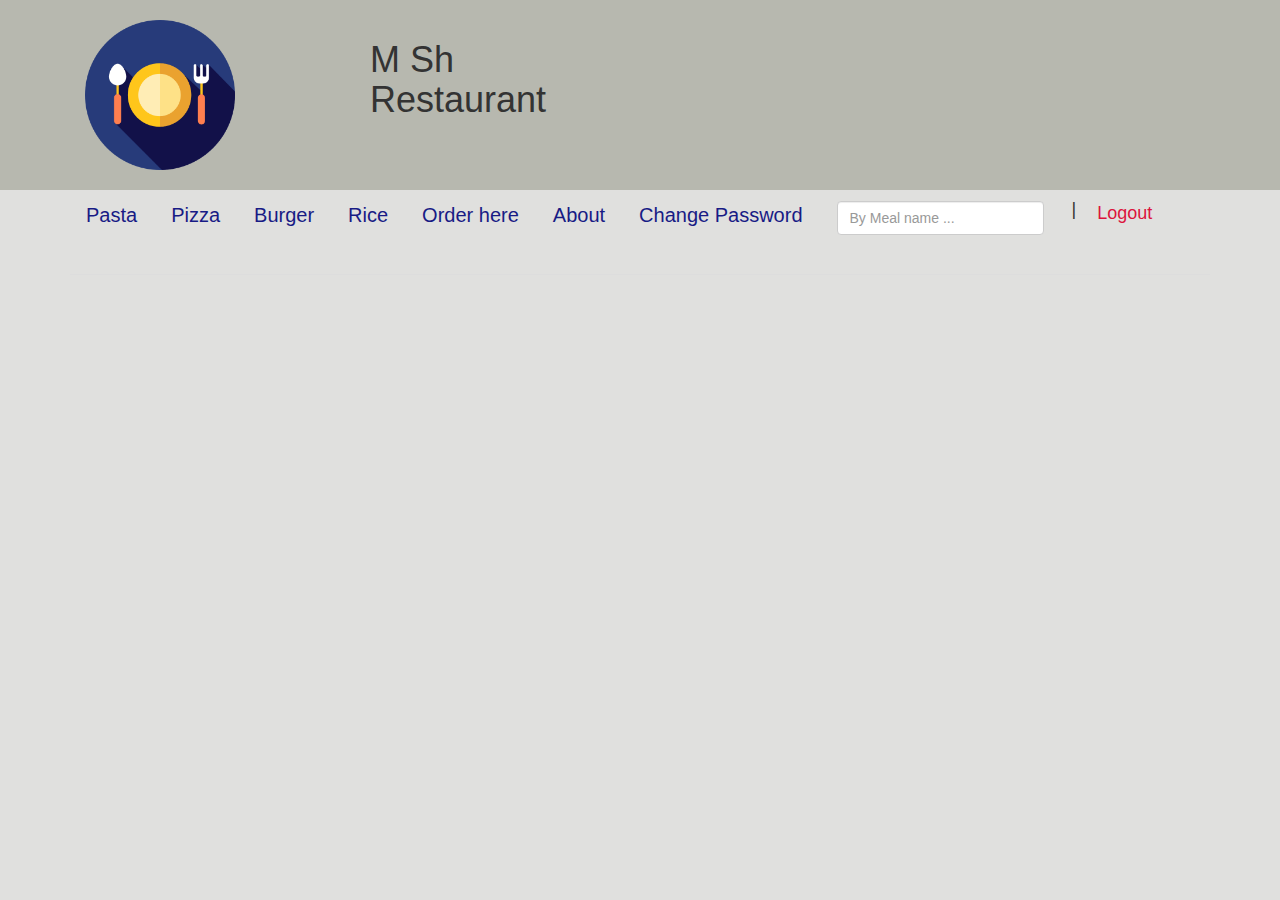
<file: malshetwi_Project2_SDA.LMS/index.html>
﻿<!DOCTYPE html>
<html>

<head>
    <!-->
    <meta charset="utf-8">
    <meta name="viewport" content="width=device-width, initial-scale=1">
    <link rel="stylesheet"href="https://maxcdn.bootstrapcdn.com/bootstrap/3.3.7/css/bootstrap.min.css" /> 
    <script src="https://ajax.googleapis.com/ajax/libs/jquery/3.2.1/jquery.min.js"></script>
    <script src="https://maxcdn.bootstrapcdn.com/bootstrap/3.3.7/js/bootstrap.min.js"></script>
     <!--JS's-->
    <script src="Assets/JS_Files/JS_login.js"></script><!--loginJS-->
    <script src="Assets/JS_Files/Search.js"></script><!--SearchJS-->
    <script src="Assets/JS_Files/store.js"></script><!--CARTJS-->
    <!-->

    <link rel="stylesheet" href="Assets/CSS.css"/> 
    <title>M Sh Restaurant</title>
    <link href="Assets/Images/icon-restaurant.png" rel="shortcut icon"/>
    
    
    <!--ToCartBtnCss-->
    <style>
    
#myBtn {
   position: fixed;
  bottom: 20px;
  right: 40px;
  z-index: 99;
  font-size: 18px;
  border: none;
  outline: none;
  background-color:#092442;
  color:#b7b8af;
  cursor: pointer;
  padding: 15px;
  border-radius: 4px;
  width:62px
}

#myBtn:hover {
  background-color: #194372;
}
</style>
</head>
<body style="background-color:#e0e0de;">
<div class="row" style="background-color:#b7b8af">
<div class="container"><br>
<div class="col-lg-3 col-md-4 col-sm-6 col-xs-12"><img  class="CurveBorders" alt="logo" height="150" width="150" src="Assets/Images/icon-restaurant.png"/></div>
<div class="col-lg-3 col-md-4 col-sm-6 col-xs-12"><h1>M Sh Restaurant</h1></div></div><br></div>

<div class="container"><!--BodyContainer-->
<ul class="nav nav-tabs">
<li><a class="navtext" href="#Pasta" data-toggle="tab" >Pasta</a></li>
<li><a class="navtext" href="#Pizza" data-toggle="tab">Pizza</a></li>
<li><a class="navtext" href="#Burger" data-toggle="tab">Burger</a></li>
<li><a class="navtext" href="#Rice" data-toggle="tab">Rice</a></li>
<li><a class="navtext" href="#OrderHere" data-toggle="tab">Order here</a></li>
<li><a class="navtext" href="#about" data-toggle="tab">About</a></li>
<li><a class="navtext" href="#ChangePass" data-toggle="tab">Change Password</a></li>
<li><a class="navtext" href="#ToSearch"  data-toggle="tab"><input class="form-control mr-sm-2"  type="text" id="myInput" onkeyup="Search()" placeholder="By Meal name ...">&nbsp;</a></li>
<li><h4>&nbsp;&nbsp;|&nbsp;</h4></li>
<li><a href="login.html" style="color:crimson; font-size:large"> Logout</a></li>

</ul>
 
<div class="row"><br>

<div class="tab-content">

<div id="Pasta" class="tab-pane fade">
<table class="table-bordered">
	<tr>
		<th>Pasta</th>
	</tr>
	<tr>
		<td><img  class="FoodImages" src="Assets/Images/pasta.jpg" alt="Pene" title="pene 8$" ></td>
		<td><img  class="FoodImages" src="Assets/Images/spaghetti.jpg" alt="spaghetti" title="spaghetti 9$" ></td>
	</tr>
	<tr>
		<td><b>Pasta Pene </b>ــــ Price: 8 $ </td>
		<td><b>Pasta Spaghetti </b>ــــ Price: 9 $</td>
		</tr>
		</table></div><!--EndOfDiv_Pizza_Content-->
 

<div id="Pizza" class="tab-pane fade">
<table class="table-bordered" >
	<tr>
	<th>Pizza</th>
	</tr>
	    <tr>
		<td><img class="FoodImages"src="Assets/Images/Pizza.png" alt="cheese Pizza" title="cheese Pizza 10$"></td>
		<td><img class="FoodImages"src="Assets/Images/pepperoni.jpg" alt="pepperoni" title="pepperoni 11$"></td>
		</tr>
	    <tr>
		<td><b>Cheese Pizza </b>ــــ Price: 10 $ </td>
		<td><b>pepperoni Pizza </b>ــــ Price: 11 $ </td>
		</tr>
</table></div><!--EndPizza-->

<div id="Burger" class="tab-pane fade">
<table class="table-bordered" >
	<tr>
	<th>Burger's</th>
	</tr>
	    <tr>
		<td><img class="FoodImages"src="Assets/Images/Burger.jpg" alt="Beef Burger" title="Beef Burger 6$"></td>
		<td><img class="FoodImages"src="Assets/Images/Chicken-Burgers.jpg" alt="Chicken Burger" title="Chicken Burger 5$"></td>
		</tr>
	    <tr>
		<td><b>Beef Burger </b>ــــ Price: 6 $ </td>
		<td><b>Chicken Burger </b>ــــ Price: 5 $ </td>
		</tr>
</table></div><!--EndBurger-->

<div id="Rice" class="tab-pane fade">
<table class="table-bordered" >
	<tr>
	<th>Rice</th>
	</tr>
	    <tr>
		<td><img class="FoodImages"src="Assets/Images/chicken-and-rice.jpg" alt="Rice and Chicken" title="Rice and Chicken 12$"></td>
		<td><img class="FoodImages"src="Assets/Images/Rice-with-Meat.jpg" alt="Rice and Meat" title="Rice and Meat 14$"></td>
		</tr>
	    <tr>
		<td><b>Rice with Chicken </b>ــــ Price: 12 $ </td>
		<td><b>Rice with Meat </b>ــــ Price: 14 $ </td>
		</tr>
</table></div><!--EndRice-->

<div id="ChangePass" class="tab-pane fade"> <!--ChangePass-->
<form>
<div class="col-lg-4">
<h1>Change Password</h1>
<div class="jumbotron">

<input id="NPassword" type="password" placeholder="Password"><br><br>
<button class="btn btn-primary" id="ChangePassword" onclick="ChangePss()">Change Password</button>



</div>
</div>
</form>
</div><!--EndChangePass-->


<div id="about" class="tab-pane fade"> <!--About-->
<h1>This WebApp for</h1><hr><h3>SDA_simplilearn Assessment Project2, Phase2:(Kitchen Story)</h3><br>
<h1>Github Project Repository</h1><hr><h3><a onclick="javascript:window.open('https://github.com/malshetwi/Project2_SDA.LMS')">malshetwi/Project2_SDA.LMS</a></h3><br></div><!--EndAbout-->

<div id="OrderHere" class="tab-pane fade"> <!--OrderHere-->


<div class="container"> <!--OrderHere-->
<a href="#ToCart"><button id="myBtn" title="To Cart">To Cart</button></a>
            <h2 class="section-header">MENU</h2>
            <div class="shop-items">
            <table class="table">
                       <tr>
                       <th>Food Name</th>
                       <th>Meal Photo</th>
                       <th>Price</th>
                       </tr>
  
		                <tr class="shop-item">
						<td><span class="shop-item-title">Pene</span></td>
						<td><img class="shop-item-image" style="height:155px;width:155px" src="Assets/Images/pasta.jpg"/></td>
						<td class="shop-item-details">
                        <span class="shop-item-price">$8</span>
                        <button class="btn btn-primary shop-item-button" type="button">ADD TO CART</button></td>
                        </tr><!-->
					    <tr class="shop-item">
						<td><span class="shop-item-title">Spaghetti</span></td>
						<td><img class="shop-item-image" style="height:155px;width:155px" src="Assets/Images/spaghetti.jpg"/></td>
						<td class="shop-item-details">
						<span class="shop-item-price">$9</span>
                        <button class="btn btn-primary shop-item-button"type="button">ADD TO CART</button></td>
                        </tr>
                        
                        
                        <tr class="shop-item">
						<td><span class="shop-item-title">Cheese Pizza</span></td>
						<td><img class="shop-item-image" style="height:155px;width:155px" src="Assets/Images/Pizza.png"/></td>
						<td class="shop-item-details">
						<span class="shop-item-price">$10</span>
                        <button class="btn btn-primary shop-item-button"type="button">ADD TO CART</button></td>
                        </tr> <!-->                       
                        <tr class="shop-item">
						<td><span class="shop-item-title">Pepperoni</span></td>
						<td><img class="shop-item-image" style="height:155px;width:155px" src="Assets/Images/pepperoni.jpg"/></td>
						<td class="shop-item-details">
						<span class="shop-item-price">$11</span>
                        <button class="btn btn-primary shop-item-button"type="button">ADD TO CART</button></td>
                        </tr>
                        
                        
                        <tr class="shop-item">
						<td><span class="shop-item-title">Beef Burger</span></td>
						<td><img class="shop-item-image" style="height:155px;width:155px" src="Assets/Images/Burger.jpg"/></td>
						<td class="shop-item-details">
						<span class="shop-item-price">$6</span>
                        <button class="btn btn-primary shop-item-button"type="button">ADD TO CART</button></td>
                        </tr> <!-->                       
                        <tr class="shop-item">
						<td><span class="shop-item-title">Chicken Burger</span></td>
						<td><img class="shop-item-image" style="height:155px;width:155px" src="Assets/Images/Chicken-Burgers.jpg"/></td>
						<td class="shop-item-details">
						<span class="shop-item-price">$5</span>
                        <button class="btn btn-primary shop-item-button"type="button">ADD TO CART</button></td>
                        </tr>

                        
                        <tr class="shop-item">
						<td><span class="shop-item-title">Rice and Chicken</span></td>
						<td><img class="shop-item-image" style="height:155px;width:155px" src="Assets/Images/chicken-and-rice.jpg"/></td>
						<td class="shop-item-details">
						<span class="shop-item-price">$12</span>
                        <button class="btn btn-primary shop-item-button"type="button">ADD TO CART</button></td>
                        </tr> <!-->                       
                        <tr class="shop-item">
						<td><span class="shop-item-title">Rice and Meat</span></td>
						<td><img class="shop-item-image" style="height:155px;width:155px" src="Assets/Images/Rice-with-Meat.jpg"/></td>
						<td class="shop-item-details">
						<span class="shop-item-price">$14</span>
                        <button class="btn btn-primary shop-item-button"type="button">ADD TO CART</button></td>
                        </tr>
                        
                        
				  </table></div>
     <hr>

            <h2 class="section-header" id="ToCart">CART</h2>
            <div class="cart-row">
            </div>
            <div class="cart-items">
            </div>
            <div class="cart-total">
                <strong class="cart-total-title">Total</strong>
                <span class="cart-total-price">$0</span>
            </div>
            <button class="btn btn-primary btn-purchase" type="button">PURCHASE</button><br>
            </div>
<br>
</div><!--EndOrderHere-->

<div id="ToSearch" class="tab-pane fade"> <!--Search-->

<table id="myTable" class="table">
  <tr>
    <th>Food Name</th>
    <th>Meal Photo</th>
    <th>Price</th>
  </tr>
  
     <tr><td>Pasta Pene</td>
     <td><img  class="SearchFoodImages" src="Assets/Images/pasta.jpg" alt="Pene" title="pene 8$" ></td>
     <td>8$</td></tr>
    
    <tr><td>Pasta spaghetti</td>
    <td><img  class="SearchFoodImages" src="Assets/Images/spaghetti.jpg" alt="spaghetti" title="spaghetti 9$" ></td>
    <td>9$</td></tr>
  
    <tr><td>cheese Pizza</td>
    <td><img class="SearchFoodImages"src="Assets/Images/Pizza.png" alt="cheese Pizza" title="cheese Pizza 10$"></td>
    <td>10$</td></tr>
    
    <tr><td>pepperoni</td>
    <td><img class="SearchFoodImages"src="Assets/Images/pepperoni.jpg" alt="pepperoni" title="pepperoni 11$"></td>
    <td>11$</td></tr>
    
    <tr><td>Beef Burger</td>
    <td><img class="SearchFoodImages"src="Assets/Images/Burger.jpg" alt="Beef Burger" title="Beef Burger 6$"></td>
    <td>6$</td></tr>
    
    <tr><td>Chicken Burger</td>
    <td><img class="SearchFoodImages"src="Assets/Images/Chicken-Burgers.jpg" alt="Chicken Burger" title="Chicken Burger 5$"></td>
    <td>5$</td></tr>
    
    <tr><td>Rice and Chicken</td>
    <td><img class="SearchFoodImages"src="Assets/Images/chicken-and-rice.jpg" alt="Rice and Chicken" title="Rice and Chicken 12$"></td>
    <td>12$</td></tr>
    
    <tr><td>Rice and Meat</td>
    <td><img class="SearchFoodImages"src="Assets/Images/Rice-with-Meat.jpg" alt="Rice and Meat" title="Rice and Meat 14$"></td>
    <td>14$</td></tr>
    </table></div><!--EndSearch-->


</div></div><!--EndOfDivTapContent-->
</div><!--EndContainer-->
 </body>

</html>
</file>
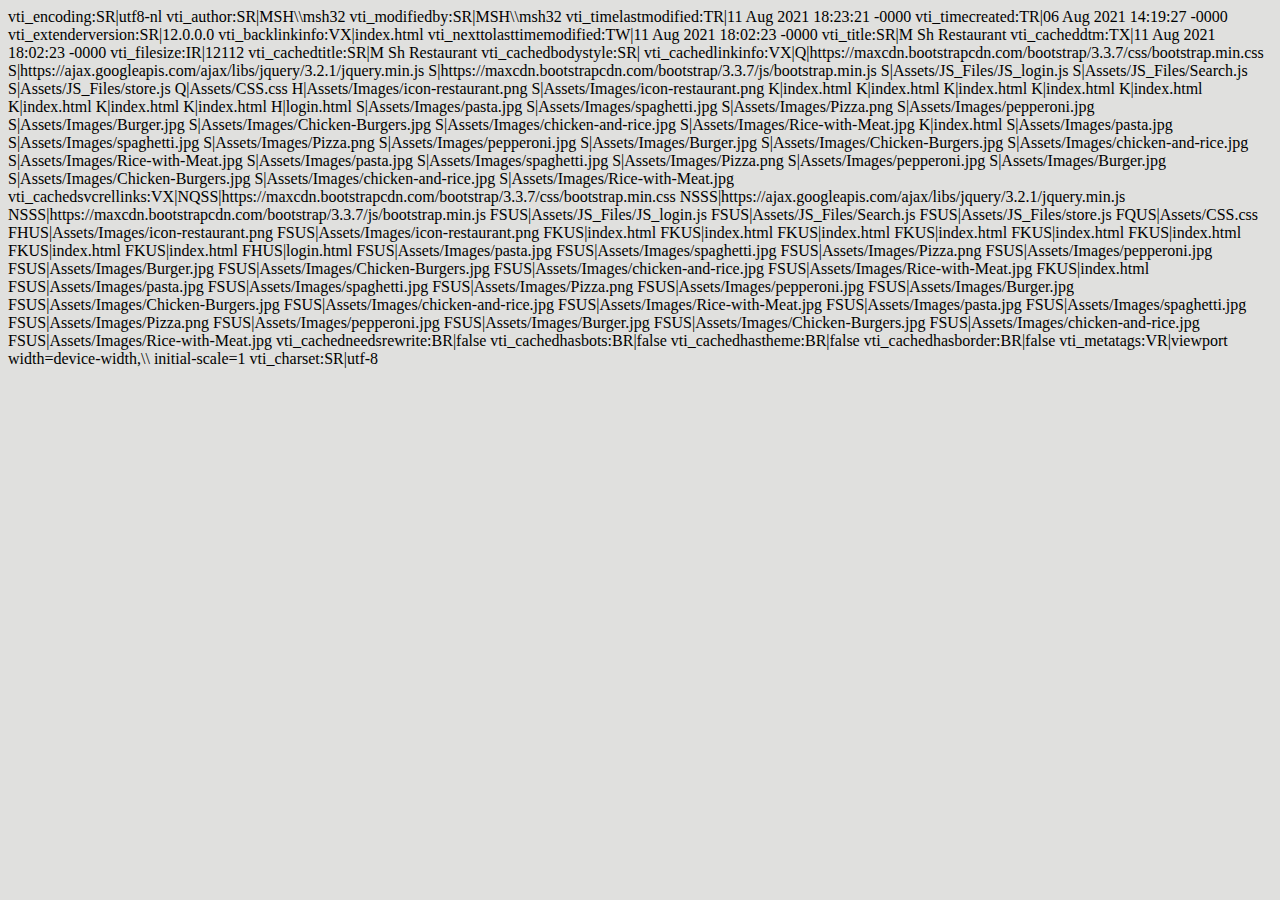
<file: malshetwi_Project2_SDA.LMS/_vti_cnf/index.html>
vti_encoding:SR|utf8-nl
vti_author:SR|MSH\\msh32
vti_modifiedby:SR|MSH\\msh32
vti_timelastmodified:TR|11 Aug 2021 18:23:21 -0000
vti_timecreated:TR|06 Aug 2021 14:19:27 -0000
vti_extenderversion:SR|12.0.0.0
vti_backlinkinfo:VX|index.html
vti_nexttolasttimemodified:TW|11 Aug 2021 18:02:23 -0000
vti_title:SR|M Sh Restaurant
vti_cacheddtm:TX|11 Aug 2021 18:02:23 -0000
vti_filesize:IR|12112
vti_cachedtitle:SR|M Sh Restaurant
vti_cachedbodystyle:SR|<body style="background-color:#e0e0de;">
vti_cachedlinkinfo:VX|Q|https://maxcdn.bootstrapcdn.com/bootstrap/3.3.7/css/bootstrap.min.css S|https://ajax.googleapis.com/ajax/libs/jquery/3.2.1/jquery.min.js S|https://maxcdn.bootstrapcdn.com/bootstrap/3.3.7/js/bootstrap.min.js S|Assets/JS_Files/JS_login.js S|Assets/JS_Files/Search.js S|Assets/JS_Files/store.js Q|Assets/CSS.css H|Assets/Images/icon-restaurant.png S|Assets/Images/icon-restaurant.png K|index.html K|index.html K|index.html K|index.html K|index.html K|index.html K|index.html K|index.html H|login.html S|Assets/Images/pasta.jpg S|Assets/Images/spaghetti.jpg S|Assets/Images/Pizza.png S|Assets/Images/pepperoni.jpg S|Assets/Images/Burger.jpg S|Assets/Images/Chicken-Burgers.jpg S|Assets/Images/chicken-and-rice.jpg S|Assets/Images/Rice-with-Meat.jpg K|index.html S|Assets/Images/pasta.jpg S|Assets/Images/spaghetti.jpg S|Assets/Images/Pizza.png S|Assets/Images/pepperoni.jpg S|Assets/Images/Burger.jpg S|Assets/Images/Chicken-Burgers.jpg S|Assets/Images/chicken-and-rice.jpg S|Assets/Images/Rice-with-Meat.jpg S|Assets/Images/pasta.jpg S|Assets/Images/spaghetti.jpg S|Assets/Images/Pizza.png S|Assets/Images/pepperoni.jpg S|Assets/Images/Burger.jpg S|Assets/Images/Chicken-Burgers.jpg S|Assets/Images/chicken-and-rice.jpg S|Assets/Images/Rice-with-Meat.jpg
vti_cachedsvcrellinks:VX|NQSS|https://maxcdn.bootstrapcdn.com/bootstrap/3.3.7/css/bootstrap.min.css NSSS|https://ajax.googleapis.com/ajax/libs/jquery/3.2.1/jquery.min.js NSSS|https://maxcdn.bootstrapcdn.com/bootstrap/3.3.7/js/bootstrap.min.js FSUS|Assets/JS_Files/JS_login.js FSUS|Assets/JS_Files/Search.js FSUS|Assets/JS_Files/store.js FQUS|Assets/CSS.css FHUS|Assets/Images/icon-restaurant.png FSUS|Assets/Images/icon-restaurant.png FKUS|index.html FKUS|index.html FKUS|index.html FKUS|index.html FKUS|index.html FKUS|index.html FKUS|index.html FKUS|index.html FHUS|login.html FSUS|Assets/Images/pasta.jpg FSUS|Assets/Images/spaghetti.jpg FSUS|Assets/Images/Pizza.png FSUS|Assets/Images/pepperoni.jpg FSUS|Assets/Images/Burger.jpg FSUS|Assets/Images/Chicken-Burgers.jpg FSUS|Assets/Images/chicken-and-rice.jpg FSUS|Assets/Images/Rice-with-Meat.jpg FKUS|index.html FSUS|Assets/Images/pasta.jpg FSUS|Assets/Images/spaghetti.jpg FSUS|Assets/Images/Pizza.png FSUS|Assets/Images/pepperoni.jpg FSUS|Assets/Images/Burger.jpg FSUS|Assets/Images/Chicken-Burgers.jpg FSUS|Assets/Images/chicken-and-rice.jpg FSUS|Assets/Images/Rice-with-Meat.jpg FSUS|Assets/Images/pasta.jpg FSUS|Assets/Images/spaghetti.jpg FSUS|Assets/Images/Pizza.png FSUS|Assets/Images/pepperoni.jpg FSUS|Assets/Images/Burger.jpg FSUS|Assets/Images/Chicken-Burgers.jpg FSUS|Assets/Images/chicken-and-rice.jpg FSUS|Assets/Images/Rice-with-Meat.jpg
vti_cachedneedsrewrite:BR|false
vti_cachedhasbots:BR|false
vti_cachedhastheme:BR|false
vti_cachedhasborder:BR|false
vti_metatags:VR|viewport width=device-width,\\ initial-scale=1
vti_charset:SR|utf-8
</file>
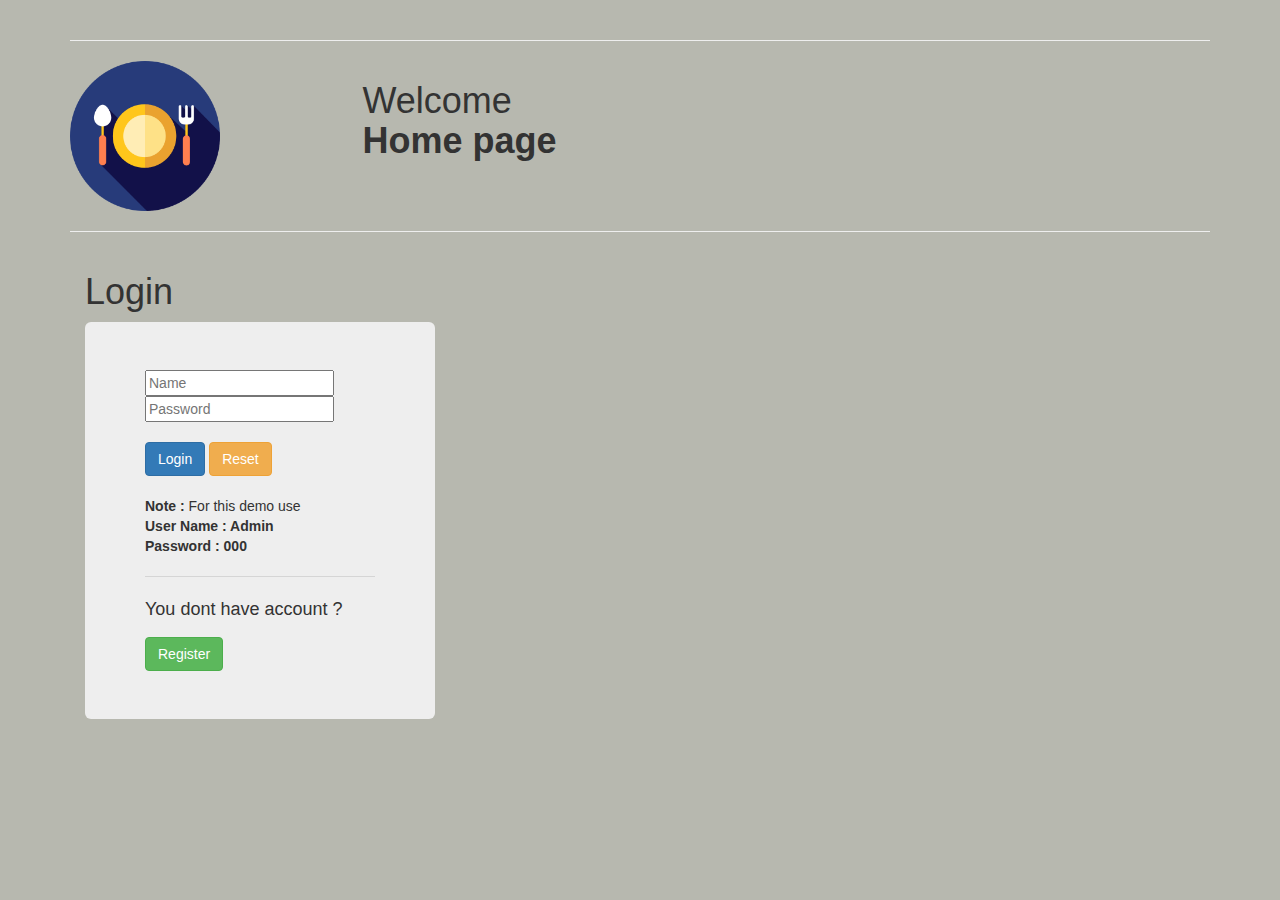
<file: malshetwi_Project2_SDA.LMS/login.html>
﻿<!DOCTYPE html>
<html>

<head>
    <!-->
    <meta charset="utf-8">
    <meta name="viewport" content="width=device-width, initial-scale=1">
    <link rel="stylesheet"href="https://maxcdn.bootstrapcdn.com/bootstrap/3.3.7/css/bootstrap.min.css" /> 
    <script src="https://ajax.googleapis.com/ajax/libs/jquery/3.2.1/jquery.min.js"></script>
    <script src="https://maxcdn.bootstrapcdn.com/bootstrap/3.3.7/js/bootstrap.min.js"></script>
    <script src="Assets/JS_Files/JS_login.js"></script>
     <!-->
    
   <link rel="stylesheet" href="Assets/CSS.css"/>
    <title>M Sh Login</title>
    <link href="Assets/Images/icon-restaurant.png" rel="shortcut icon"/>
</head>

<body style="background-color:#b7b8af">
<br>
<div class="container"><hr>
<div class="row">
<div class="col-lg-3 col-md-4 col-sm-6 col-xs-12"><img  class="CurveBorders" alt="logo" height="150" width="150" src="Assets/Images/icon-restaurant.png"/></div>
<div class="col-lg-3 col-md-4 col-sm-6 col-xs-12"><h1>Welcome<br><b>Home page</b></h1></div></div>

<hr>

<form><!--LoginFormBegin-->
<div class="col-lg-4">
<h1>Login</h1>
<div class="jumbotron">

<input id="username" type="text" placeholder="Name"><br>
<input id="password" type="password" placeholder="Password"><br><br/>
<button class="btn btn-primary" id="loginCheck" onclick="Check()">Login</button>
<button class="btn btn-warning" type="reset">Reset</button>
<br><br>
<span><b>Note : </b>For this demo use<br/><b>User Name : Admin <br/>Password : 000</b></span>
<hr>
<p style="font-size:large">You dont have account ?</p>
<button class="btn btn-success" type="reset" onclick="myFunction()">Register</button>
</div>
</div>
</form><!--EndOfLoginForm-->


<form id="Req" class="HideForm"><!--RegistrationFormBegin-->
<div class="col-lg-4">
<h1>Registration</h1>
<div class="jumbotron">

<p>Enter your name and your E-mail:</p><input type="text"  placeholder="Name"><br>
<input type="text"  placeholder="E-mail"><br><hr>
<p>password and re-pass</p>
<input type="password" placeholder="Password"><br><br/>
<input type="password" placeholder="Re-Password"><br><br/>
<button class="btn btn-success">Register</button>
</div>
</div></form></div><!--EndOfRegistrationForm-->


</body>
<script>
function myFunction() {
  document.getElementById("Req").style.visibility = "visible";
}
</script>
</html>
</file>
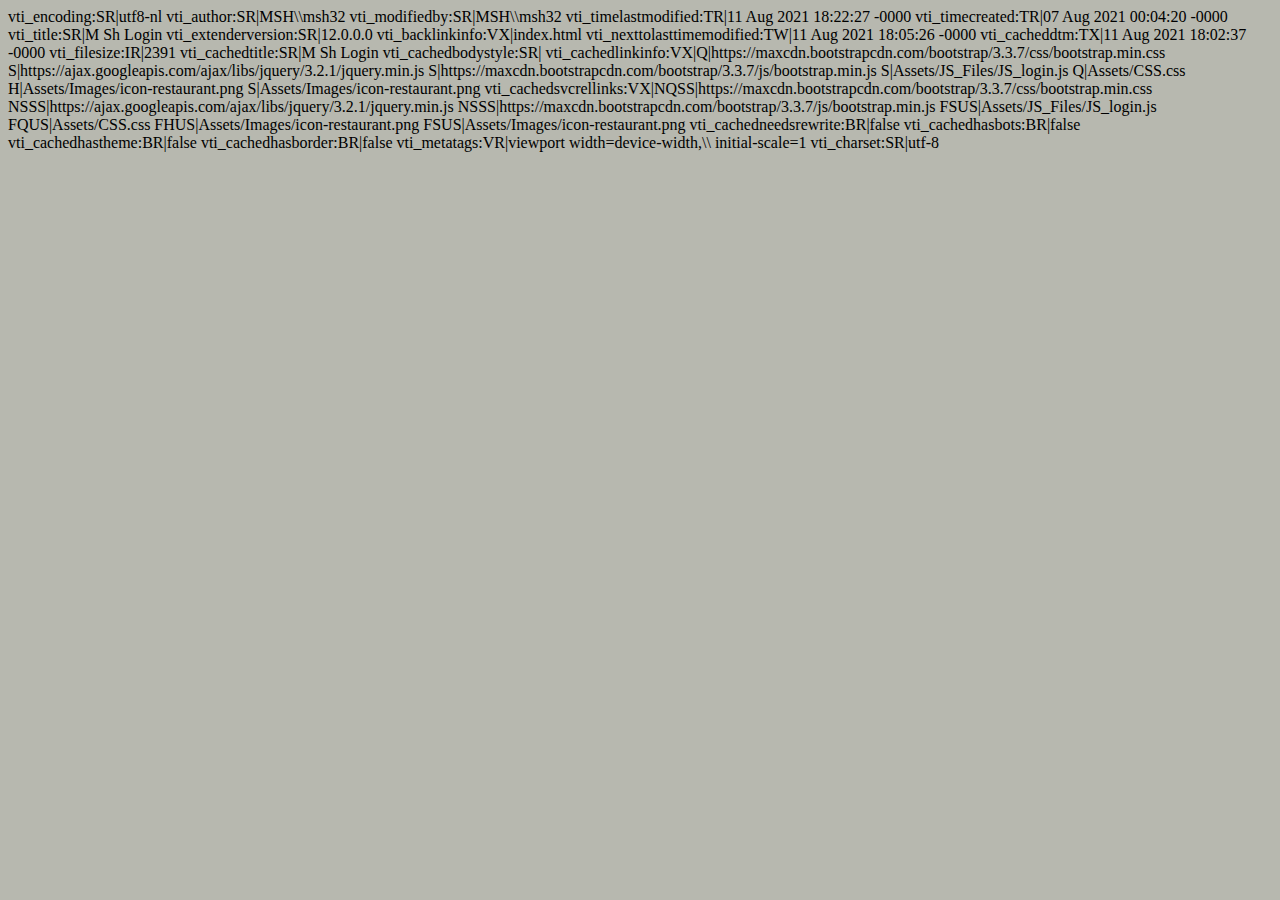
<file: malshetwi_Project2_SDA.LMS/_vti_cnf/login.html>
vti_encoding:SR|utf8-nl
vti_author:SR|MSH\\msh32
vti_modifiedby:SR|MSH\\msh32
vti_timelastmodified:TR|11 Aug 2021 18:22:27 -0000
vti_timecreated:TR|07 Aug 2021 00:04:20 -0000
vti_title:SR|M Sh Login
vti_extenderversion:SR|12.0.0.0
vti_backlinkinfo:VX|index.html
vti_nexttolasttimemodified:TW|11 Aug 2021 18:05:26 -0000
vti_cacheddtm:TX|11 Aug 2021 18:02:37 -0000
vti_filesize:IR|2391
vti_cachedtitle:SR|M Sh Login
vti_cachedbodystyle:SR|<body style="background-color:#b7b8af">
vti_cachedlinkinfo:VX|Q|https://maxcdn.bootstrapcdn.com/bootstrap/3.3.7/css/bootstrap.min.css S|https://ajax.googleapis.com/ajax/libs/jquery/3.2.1/jquery.min.js S|https://maxcdn.bootstrapcdn.com/bootstrap/3.3.7/js/bootstrap.min.js S|Assets/JS_Files/JS_login.js Q|Assets/CSS.css H|Assets/Images/icon-restaurant.png S|Assets/Images/icon-restaurant.png
vti_cachedsvcrellinks:VX|NQSS|https://maxcdn.bootstrapcdn.com/bootstrap/3.3.7/css/bootstrap.min.css NSSS|https://ajax.googleapis.com/ajax/libs/jquery/3.2.1/jquery.min.js NSSS|https://maxcdn.bootstrapcdn.com/bootstrap/3.3.7/js/bootstrap.min.js FSUS|Assets/JS_Files/JS_login.js FQUS|Assets/CSS.css FHUS|Assets/Images/icon-restaurant.png FSUS|Assets/Images/icon-restaurant.png
vti_cachedneedsrewrite:BR|false
vti_cachedhasbots:BR|false
vti_cachedhastheme:BR|false
vti_cachedhasborder:BR|false
vti_metatags:VR|viewport width=device-width,\\ initial-scale=1
vti_charset:SR|utf-8
</file>
<file: malshetwi_Project2_SDA.LMS/Assets/CSS.css>
﻿body, html { 
      width: 100%;
     height: 100%;
     padding: 0;
     margin: 0;   
     
     overflow-x: hidden;
     
}


.FoodImages{
	 height: 270px;
	 width : 300px;
}

.HideForm{

	visibility:hidden;
}

.ShowForm{
	visibility:visible;
}

.hr1{
	border-width:1;background-color:gray;
	
}

.navtext{
	color:#181b85;
	font-size:20px
}

.SearchFoodImages{
	 height: 150px;
	 width : 150px;
}
</file>
